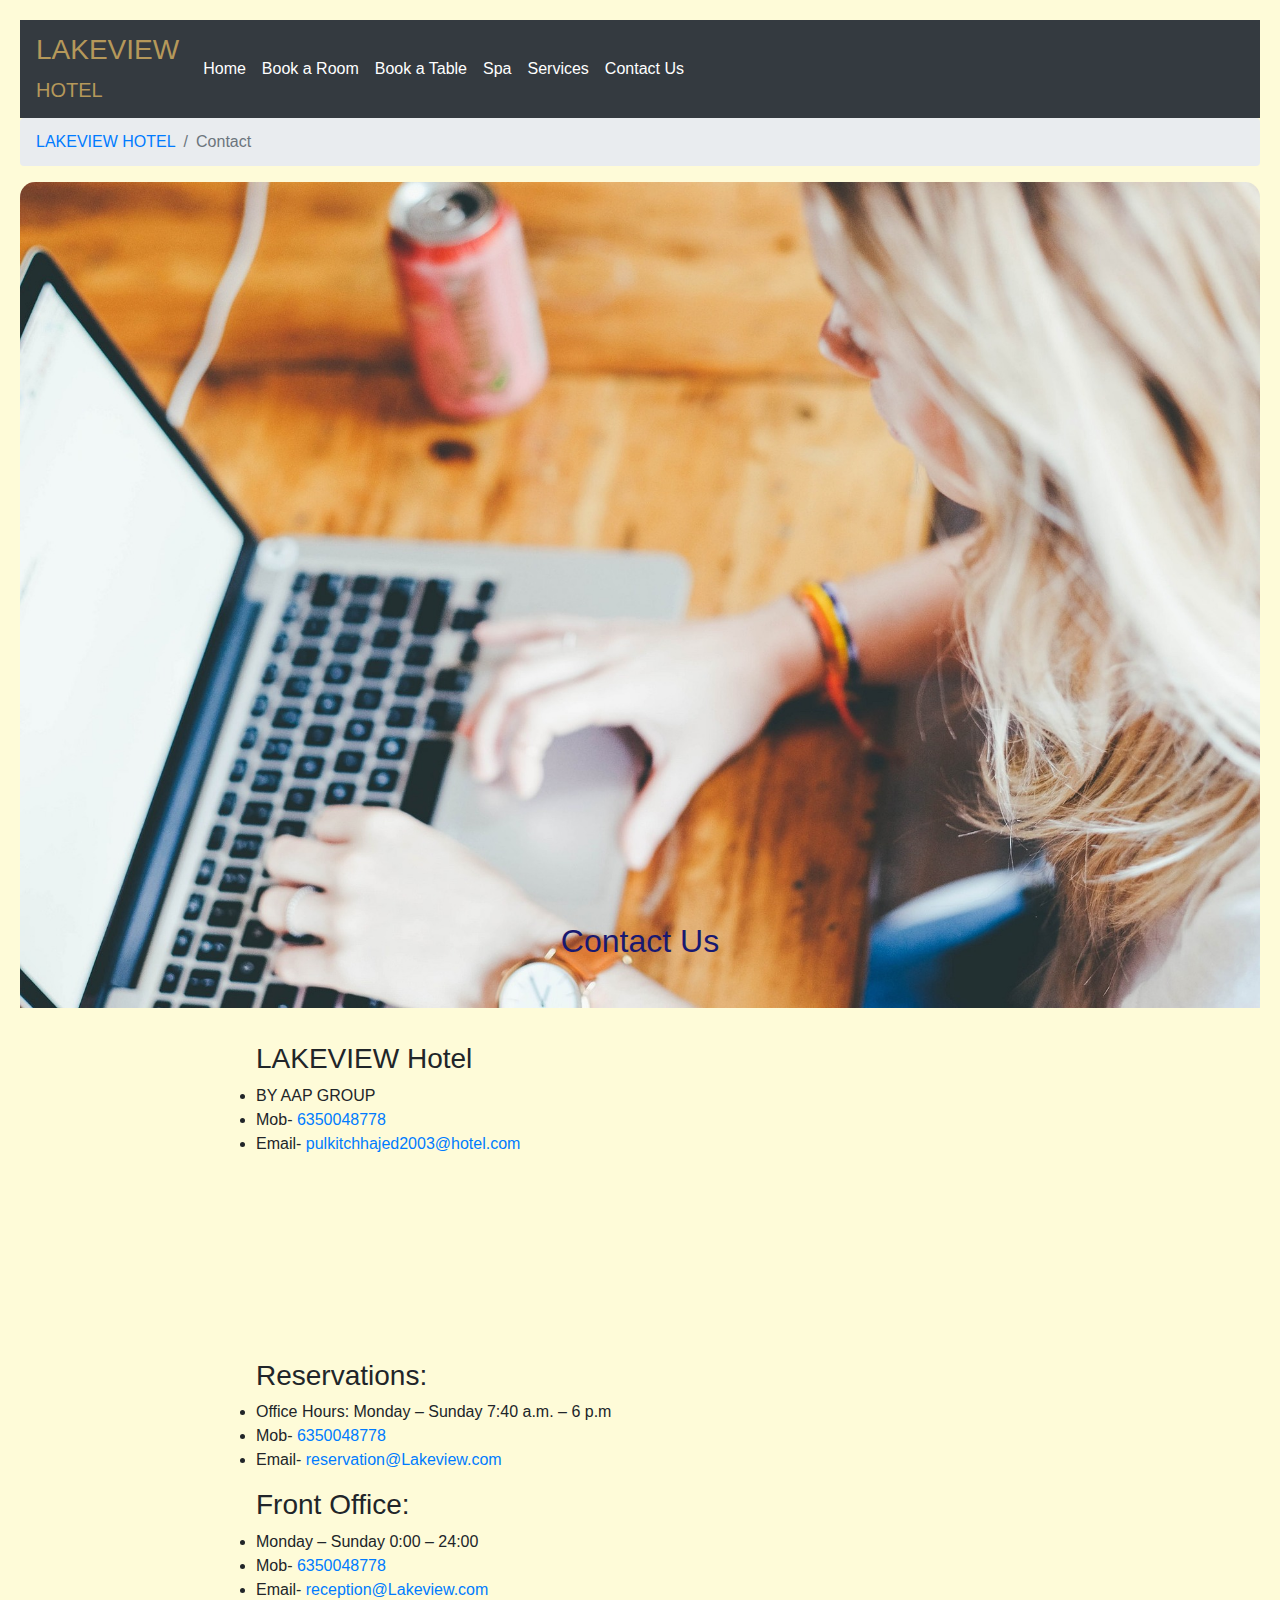
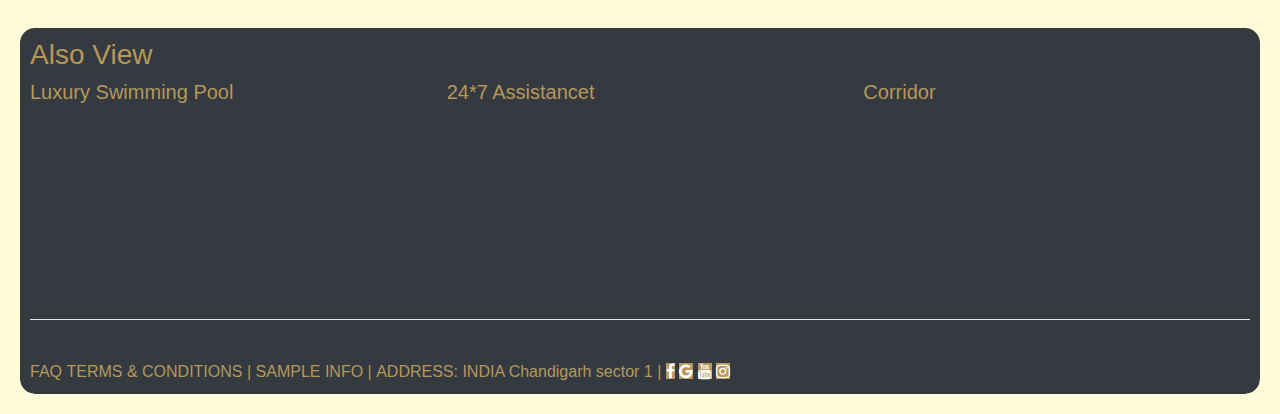
<file: hotel-website-main/contact.html>
<!DOCTYPE html>
<html lang="en" dir="ltr">
  <head>
    <meta charset="utf-8">
    <meta name="viewport" content="width=device-width, initial-scale=1">
    <link rel="stylesheet" href="https://maxcdn.bootstrapcdn.com/bootstrap/4.0.0/css/bootstrap.min.css" integrity="sha384-Gn5384xqQ1aoWXA+058RXPxPg6fy4IWvTNh0E263XmFcJlSAwiGgFAW/dAiS6JXm" crossorigin="anonymous">
    <link rel="stylesheet" href="css/style.css">
    <link rel="stylesheet" href="https://cdnjs.cloudflare.com/ajax/libs/font-awesome/4.7.0/css/font-awesome.min.css">
    <title>LAKEVIEW HOTEL</title>
    <!-- Start of Async Drift Code -->
<!-- <script>
	"use strict";
	
	!function() {
	  var t = window.driftt = window.drift = window.driftt || [];
	  if (!t.init) {
		if (t.invoked) return void (window.console && console.error && console.error("Drift snippet included twice."));
		t.invoked = !0, t.methods = [ "identify", "config", "track", "reset", "debug", "show", "ping", "page", "hide", "off", "on" ], 
		t.factory = function(e) {
		  return function() {
			var n = Array.prototype.slice.call(arguments);
			return n.unshift(e), t.push(n), t;
		  };
		}, t.methods.forEach(function(e) {
		  t[e] = t.factory(e);
		}), t.load = function(t) {
		  var e = 3e5, n = Math.ceil(new Date() / e) * e, o = document.createElement("script");
		  o.type = "text/javascript", o.async = !0, o.crossorigin = "anonymous", o.src = "https://js.driftt.com/include/" + n + "/" + t + ".js";
		  var i = document.getElementsByTagName("script")[0];
		  i.parentNode.insertBefore(o, i);
		};
	  }
	}();
	drift.SNIPPET_VERSION = '0.3.1';
	drift.load('c3aurgtk94ca');
	</script> -->
	<!-- End of Async Drift Code -->
  </head>
  <body style="background-color:#fefbd8;">

    <header class="sticky-top" style="background-color:#fefbd8;">
      <nav class="navbar navbar-expand-lg navbar-dark bg-dark">
        <a class="navbar-brand" style="color: #b5985a;" href="index.html"><h3>LAKEVIEW</h3><h7>HOTEL</h7></a>
        <button class="navbar-toggler" type="button" data-toggle="collapse" data-target="#navbarNavAltMarkup" aria-controls="navbarNavAltMarkup" aria-expanded="false" aria-label="Toggle navigation">
          <span class="navbar-toggler-icon"></span>
        </button>

        <div class="collapse navbar-collapse" id="navbarNavAltMarkup">
          <div class="navbar-nav mr-auto bg-dark">
          	<a class="nav-item nav-link active" href="index.html">Home<span class="sr-only">(current)</span></a>
            <a class="nav-item nav-link active" href="rooms.html">Book a Room <span class="sr-only">(current)</span></a>
            <a class="nav-item nav-link active" href="dining.html">Book a Table <span class="sr-only">(current)</span></a>
            <a class="nav-item nav-link active" href="spa.html">Spa <span class="sr-only">(current)</span></a>
            <a class="nav-item nav-link active" href="services.html">Services <span class="sr-only">(current)</span></a>
            <a class="nav-item nav-link active" href="contact.html">Contact Us <span class="sr-only">(current)</span></a>
          </div>
        </div>
      </nav>

      <nav aria-label="breadcrumb bg-dark">
        <ol class="breadcrumb">
          <li class="breadcrumb-item"><a href="index.html">LAKEVIEW HOTEL</a></li>
          <li class="breadcrumb-item active" aria-current="page">Contact</li>
        </ol>
      </nav>
    </header>



    <div class="carousel-inner">
      <div class="carousel-item active">
        <img class="d-block w-100" src="img/op.jpg" alt="First slide">
        <div class="carousel-caption d-none d-md-block">
          <h2 style="text-align:center;">Contact Us</h2>
        </div>
      </div>

      <br>

    <div class="content" style="background-color:#fefbd8;">
      <ul> <h3>LAKEVIEW Hotel</h3>
        <li>BY AAP GROUP</li>
        <li>Mob- <a href="tel:6350048778">6350048778</a></li>
        <li>Email- <a href="pulkitchhajed2003@gmail.com">pulkitchhajed2003@hotel.com</a></li>
      </ul>
      <video src="https://assets.mixkit.co/videos/preview/mixkit-corridor-of-an-elegant-hotel-34613-large.mp4" alt="Bear" style="width:100%" autoplay loop playsinline muted></video>

      <ul> <h3>Reservations:</h3>
        <li>Office Hours: Monday – Sunday 7:40 a.m. – 6 p.m</li>
        <li>Mob- <a href="6350048778">6350048778</a></li>
        <li>Email- <a href="mailto:pulkitchhajed2003@gmail.com">reservation@Lakeview.com</a></li>
      </ul>


    <ul> <h3>Front Office:</h3>
      <li>Monday – Sunday 0:00 – 24:00</li>
      <li>Mob- <a href="6350048778">6350048778</a></li>
      <li>Email- <a href="mailto:pulkitchhajed2003@gmail.com">reception@Lakeview.com</a></li>
    </ul>
  </div>

    <footer class="justify-content-center bg-dark">
      <h3>Also View</h3>
      <div class="row" >
        <div class="col-sm-4">
              <h5 class="card-title">Luxury Swimming Pool</h5>
              <video src="https://assets.mixkit.co/videos/preview/mixkit-luxury-swimming-pool-4045-large.mp4" alt="Bear" style="width:100%" autoplay loop playsinline muted></video>
        </div>
        <div class="col-sm-4">
          <h5 class="card-title">24*7 Assistancet</h5>
              <video src="https://assets.mixkit.co/videos/preview/mixkit-receptionist-listens-to-a-client-at-the-reception-21670-large.mp4" alt="Bear" style="width:100%" autoplay loop playsinline muted></video>
        </div>
        <div class="col-sm-4">
          <h5 class="card-title">Corridor</h5>
              <video src="https://assets.mixkit.co/videos/preview/mixkit-corridor-of-an-elegant-hotel-34613-large.mp4" alt="Bear" style="width:100%" autoplay loop playsinline muted></video>
        </div>
      </div>

      <hr style="background-color:white">
      <br>
      <div id="fm">
        <p>FAQ</p>
        <p>TERMS & CONDITIONS |</p>
        <p>SAMPLE INFO |</p>
        <p>ADDRESS: INDIA Chandigarh sector 1 |</p>
        <P class="fa fa-facebook sm"></P>
        <P class="fa fa-google sm" ></P>
        <P class="fa fa-youtube sm"></P>
        <P class="fa fa-instagram sm"></P>
      </div>

        </footer>
    <script src="https://code.jquery.com/jquery-3.2.1.slim.min.js" integrity="sha384-KJ3o2DKtIkvYIK3UENzmM7KCkRr/rE9/Qpg6aAZGJwFDMVNA/GpGFF93hXpG5KkN" crossorigin="anonymous"></script>
    <script src="https://cdnjs.cloudflare.com/ajax/libs/popper.js/1.12.9/umd/popper.min.js" integrity="sha384-ApNbgh9B+Y1QKtv3Rn7W3mgPxhU9K/ScQsAP7hUibX39j7fakFPskvXusvfa0b4Q" crossorigin="anonymous"></script>
    <script src="https://maxcdn.bootstrapcdn.com/bootstrap/4.0.0/js/bootstrap.min.js" integrity="sha384-JZR6Spejh4U02d8jOt6vLEHfe/JQGiRRSQQxSfFWpi1MquVdAyjUar5+76PVCmYl" crossorigin="anonymous"></script>

  </body>
</html>
</file>
<file: hotel-website-main/css/style.css>
* {
    box-sizing: border-box;
    font-family: 'Helvetica', cursive;
  }
  
  body {
    background-color: #f1f1f1;
    padding: 20px;
    font-family: Arial;
  }
  
  .content {
  
    padding: 10px;
    margin-left:15%;
    margin-right:15%;
  }
   footer{
  
     color:#b5985a;
     padding: 10px;
     border-radius: 15px;
   }
  
  .row{
  color: #b5985a;
  }
  .sm{
    background: #3B5998;
    color: white;
    background-color: #b5985a;
  }
  div#fm p {
    display:inline;
  }
  
  .carousel-inner{
     border-radius: 15px;
  }
  .card{
    color:#b5985a;
  }
  .rc{
    border:3px solid;
    border-radius: 15px;
    background-color: #b5985a;
    color: white;
  }
  .data{
    padding: 15px;
  }
  video{
      padding: 15px;
      border-radius: 15px;
  }
  .carousel-caption {
      color:MidnightBlue;
      
  }
</file>
